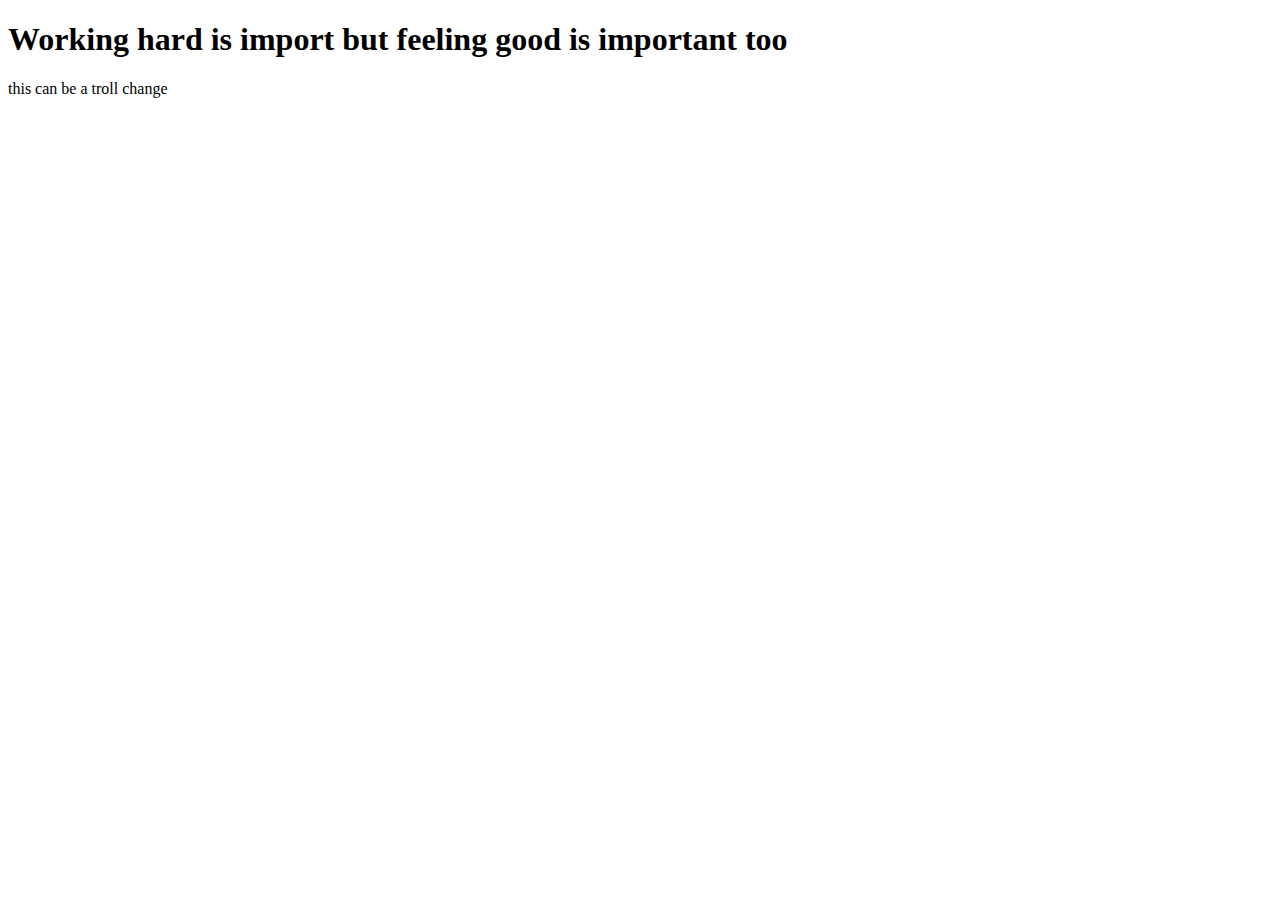
<file: index.html>
<!DOCTYPE html>
<html lang="en">
<head>
    <meta charset="UTF-8">
    <meta name="viewport" content="width=device-width, initial-scale=1.0">
    <title>Document</title>
</head>
<body>
    <h1>Working hard is import but feeling good is important too </h1> 
   <p>this can be a troll change</p>
</body>
</html>
</file>
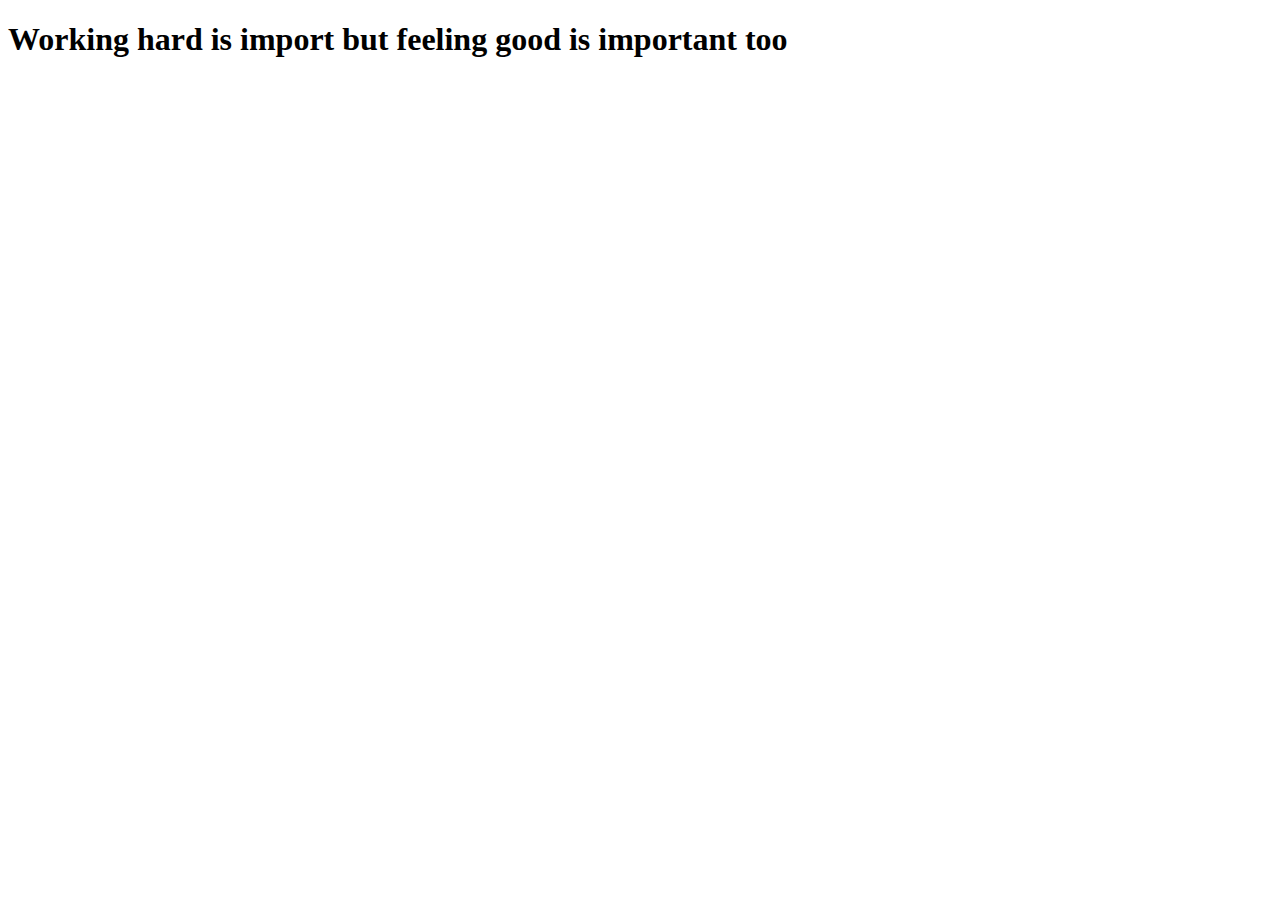
<file: main.html>
<!DOCTYPE html>
<html lang="en">
<head>
    <meta charset="UTF-8">
    <meta name="viewport" content="width=device-width, initial-scale=1.0">
    <title>Document</title>
</head>
<body>
    <h1>Working hard is import but feeling good is important too </h1> 
</body>
</html>
</file>
